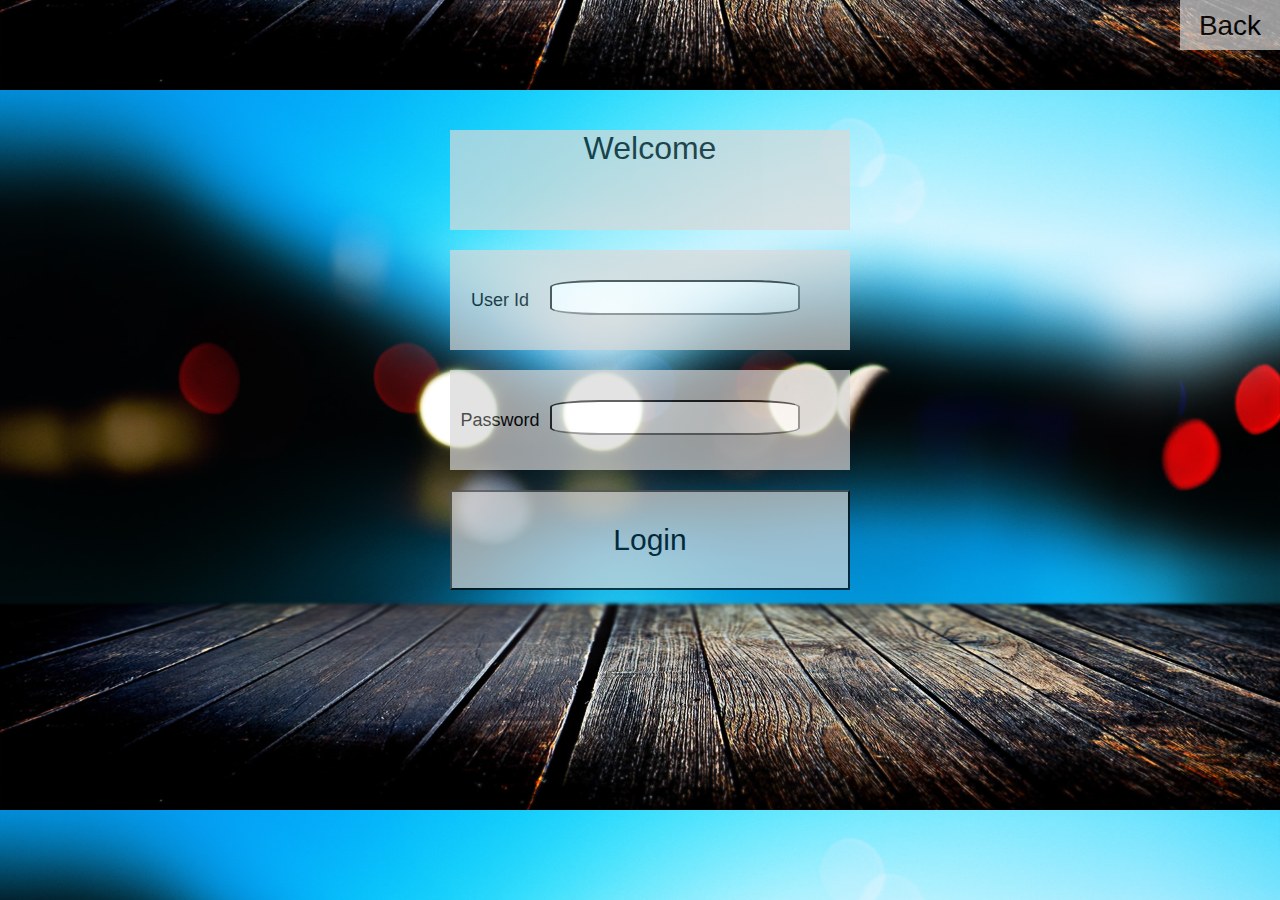
<file: MyApplication1/WebContent/admin_login.html>
<html>
 <head>
  <link href="css/style.css" rel="stylesheet" /> 
  <link href="css/font-awesome.css" rel="stylesheet" />
    
    
 </head>
 <body >

 	<div class="backgroundimg">
 		<div class="logincont">
	 		<div class="loginwelcome">Welcome
	 		</div>
	 		<form action="AdminLogin" method="post">
		 		<div class="logininput">
		 			<div class="loginname">
		 				User Id
		 			</div>
		 			<input type="text" name="sid" class="loginval">
		 			
		 		</div>
		 		<div class="logininput">
		 			<div class="loginname">
		 				Password
		 			</div>
		 			<input type="Password" name="spass" class="loginval">
		 			
		 		</div>
		 		<input type="submit" value="Login" class="loginsub">
		 		
		 	</form>
 		</div>
 		<a href="index.html"><div class="loginback">Back</div></a>
 	</div>
 </body>
 </html>
</file>
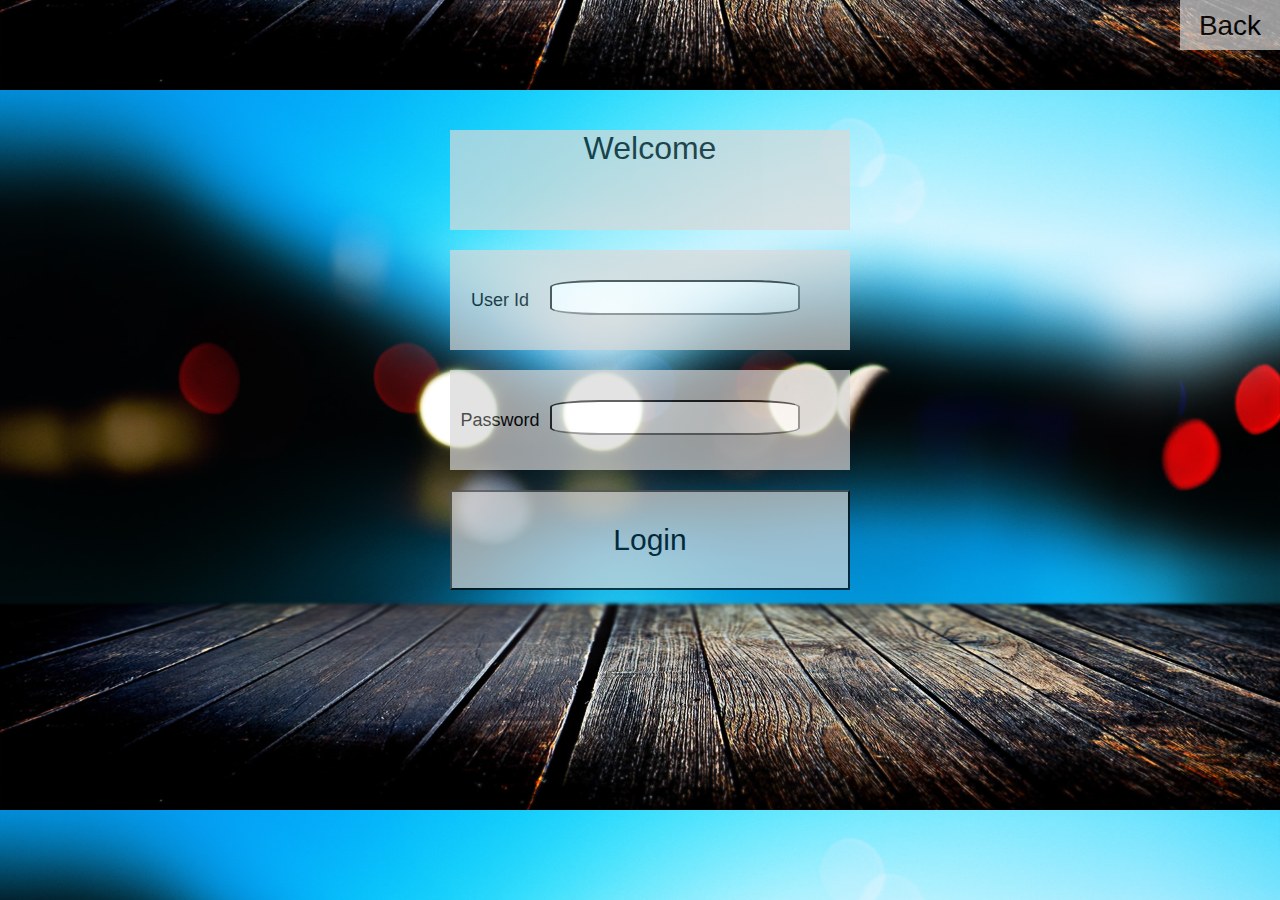
<file: MyApplication1/WebContent/faculty_login.html>
<html>
 <head>
  <link href="css/style.css" rel="stylesheet" /> 
  <link href="css/font-awesome.css" rel="stylesheet" />
    
    
 </head>
 <body >

 	<div class="backgroundimg">
 		<div class="logincont">
	 		<div class="loginwelcome">Welcome
	 		</div>
	 		<form action="FacultyLogin" method="post">
		 		<div class="logininput">
		 			<div class="loginname">
		 				User Id
		 			</div>
		 			<input type="text" name="sid" class="loginval">
		 			
		 		</div>
		 		<div class="logininput">
		 			<div class="loginname">
		 				Password
		 			</div>
		 			<input type="Password" name="spass" class="loginval">
		 			
		 		</div>
		 		<input type="submit" value="Login" class="loginsub">
		 		
		 	</form>
 		</div>
 		<a href="index.html"><div class="loginback">Back</div></a>
 	</div>
 </body>
 </html>
</file>
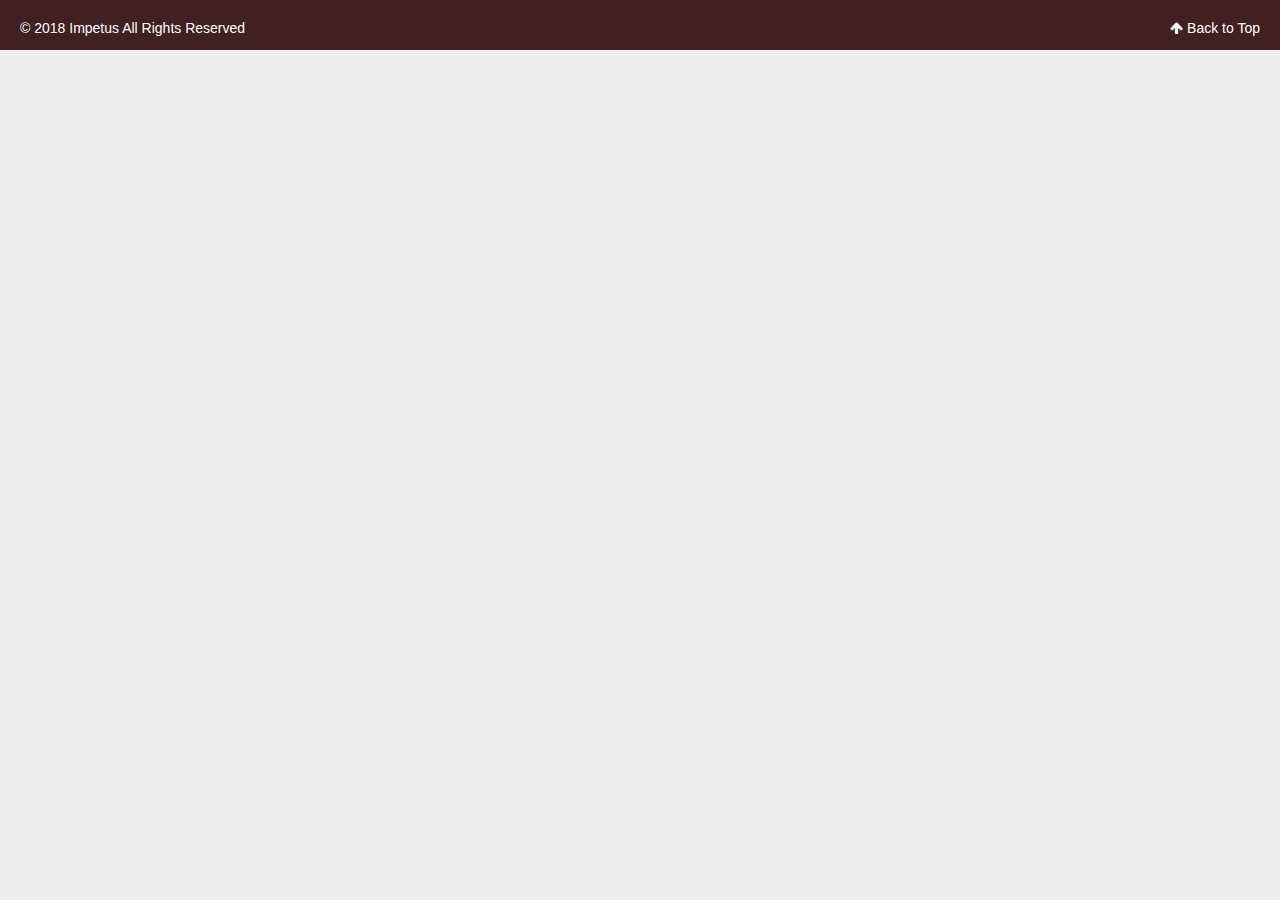
<file: MyApplication1/WebContent/st_footer.html>
<!DOCTYPE html>
<html>
<head>
<meta charset="ISO-8859-1">
<link href="css/style.css" rel="stylesheet" /> 
  <link href="css/font-awesome.css" rel="stylesheet" />
<title>Insert title here</title>
</head>
<body>
 <div class="footerlastrow">
                    <div class="flastrowleft">&copy; 2018 Impetus All Rights Reserved </div>
                    <div class="flastrowright"> <a href="#"><i class="fa fa-arrow-up"></i> Back to Top</a></div>
                </div>
</body>
</html>
</file>
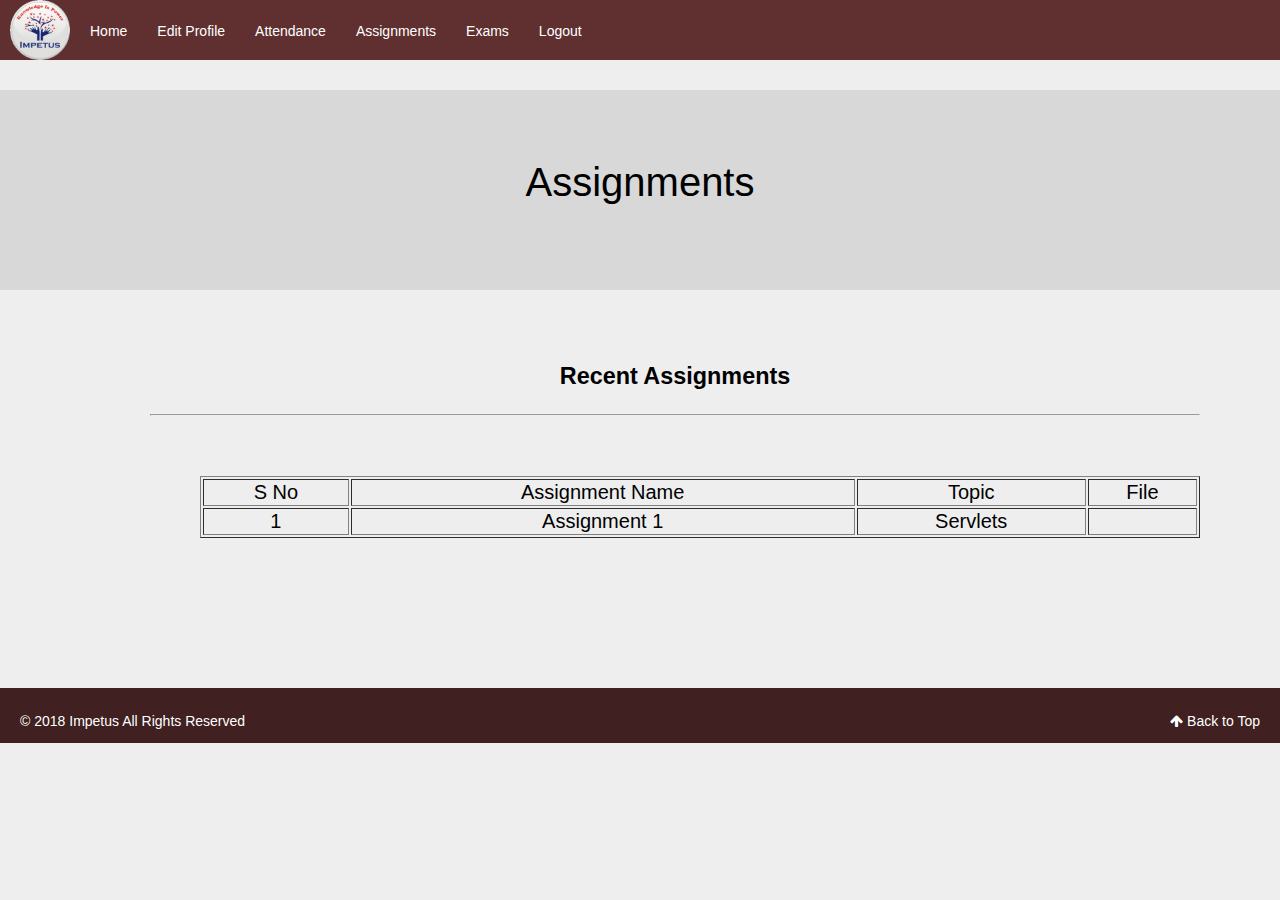
<file: MyApplication1/WebContent/student_assignment.html>
<html>
 <head>
  <link href="css/style.css" rel="stylesheet" /> 
  <link href="css/font-awesome.css" rel="stylesheet" />
    
    
 </head>
 <body>
    <div class="menubar">
    	<a href="index.html"><div class="logo"><img src="images/impetus.png" width="60" height="60" alt="Logo" title="Logo" />  </div></a>
        <a href="student_dashboard.jsp"> <div class="menu">Home </div> </a>
        <a href="student_editprofile.jsp"><div class="menu"> Edit Profile </div></a>
        <a href="student_attendance.jsp"><div class="menu"> Attendance </div></a>
        <a href="student_assignment.html"><div class="menu"> Assignments </div></a>
        <a href="student_exams.html"><div class="menu"> Exams </div></a>
        <a href="Logout"><div class="menu"> Logout  </div></a>
    </div><!--menubar -->

    <div class="st_dash_header">
        <div class="st_att_heading">Assignments
        </div>
    </div>

    <div class="st_asnmt_table">
    <h3>Recent Assignments</h3><hr>
        <table border="1" class="st_asnmt_table1">
            <tr>
                <td>S No</td>
                <td>Assignment Name</td>
                <td>Topic</td>
                <td>File</td>
            </tr>
            <tr>
                <td>1</td>
                <td>Assignment 1</td>
                <td>Servlets</td>
                <td></td>
            </tr>
        </table>
    </div>





    <div class="st_footer">
    <div class="footerlastrow">
                    <div class="flastrowleft">&copy; 2018 Impetus All Rights Reserved </div>
                    <div class="flastrowright"> <a href="#"><i class="fa fa-arrow-up"></i> Back to Top</a></div>
                </div>
</div>
 </body>
</html>
</file>
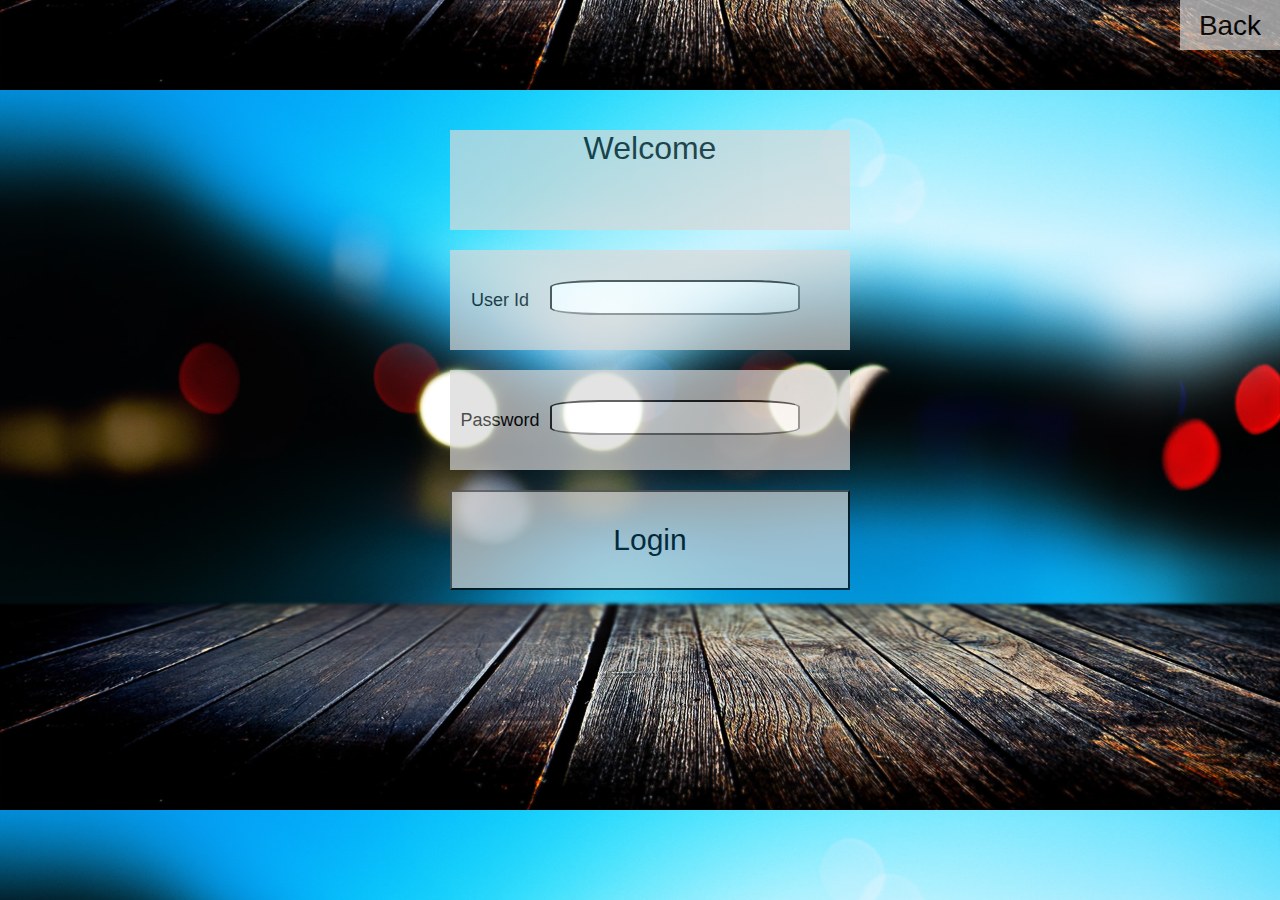
<file: MyApplication1/WebContent/studentlogin.html>
<html>
 <head>
  <link href="css/style.css" rel="stylesheet" /> 
  <link href="css/font-awesome.css" rel="stylesheet" />
    
    
 </head>
 <body >

 	<div class="backgroundimg">
 		<div class="logincont">
	 		<div class="loginwelcome">Welcome
	 		</div>
	 		<form action="StudentLogin" method="post">
		 		<div class="logininput">
		 			<div class="loginname">
		 				User Id
		 			</div>
		 			<input type="text" name="sid" class="loginval">
		 			
		 		</div>
		 		<div class="logininput">
		 			<div class="loginname">
		 				Password
		 			</div>
		 			<input type="Password" name="spass" class="loginval">
		 			
		 		</div>
		 		<input type="submit" value="Login" class="loginsub">
		 		
		 	</form>
 		</div>
 		<a href="index.html"><div class="loginback">Back</div></a>
 	</div>
 </body>
 </html>
</file>
<file: MyApplication1/WebContent/css/style.css>
*
{
	font-family:Arial, Helvetica, sans-serif;
}
a
{
	color:#FFF;
	text-decoration:none;
}
body
{
	background-color:#eee;
	margin:0 auto;
}

.menubar
{
	width:100%;
	height:60px;
	background-color:#603030;
	font-size:18px;
	color:#FFF;
	float:left;
}
.logo
{
	width:60px;
	height:60px;
	float:left;
	margin:0px 0 0 10px;
}
.menu
{
	height:35px;
	background-color:#603030;
	float:left;
	padding:15px 10px 0 10px;
	margin:8px 0 0 10px;
	font-size:14px;
}
.menu:hover
{
	background-color:#402020;
}
.signin
{
	height:25px;
	float:right;
	margin:10px 30px 0 0px;
	background-color:#402020;
	padding:5px 10px 0 10px;
	border-radius:5px;
}
.signin:hover
{
	background-color:#000;
}
.headercontent
{
	width:100%;
	height:130px;
	background-color:#402020;
	clear:both;
	color:#FFF;
	text-align:center;
	font-size:40px;
	padding-top:20px;
}
.slider
{
	width:100%;
	height:480px;
	background-color:#000;
}
.marquee
{
	width:320px;
	height:380px;
	color:#FFF;
	clear:both;
	background-color:#603030;
	font-size:16px;
	text-align:center;
	padding-top:20px;
}
.marquee p
{
	padding:50px 50px;
}


.row_block
{
	 width:1000px;
	 border-bottom:1px dotted #666666;
	 margin: 10px auto;
	 background-color:#fff;
	 padding-top:2px;
	 clear:both;
}
.row_block p
{
	text-align:center;
	font-size:14px;
}
.panel1
{
	width:100%;
	height:500px;
	background-color:#eee;
	font-size:28px;
	float:left;
	margin:100px 0 0 0px;
}
.left_panel
{
	height:500px;
	width:650px;
	float:left;
	//background-color:#000;
}

.left_panel1
{
	width:350px;
	height:400px;
	background-color:#603030;
	color:#FFF;
	text-align:center;
	font-size:20px;
	float:left;
	margin:50px 0 0 150px;
}
.right_panel
{
	width:650px;
	height:500px;	
	
	float:left;
	
}

.panel_block
{
	width:600px;
	height:350px;
	margin:70px 20px 0 20px;
}

.panel
{
	width:400px;
	height:115px;
	background-color:#603030;
	color:#FFF;
	text-align:center;
	font-size:28px;
	float:right;
	margin:50px 100px 0 0px;
}

.panelinnerrow
{
width:400px;
height:55px;
margin-top:1px;
}
.panelinnerrow a
{
	color:#FFF;
	text-decoration:none;
}

.pannelimage
{
	width:40px;
	height:30px;
	color:#FFF;
	font-size:28px;
	text-align:center;
	padding-top:10px;
	margin:15px 0 0 180px;

}
.table
{
	height:auto;
	text-align:center;
	font-size:20px;
	float:left;
	margin:50px 0 100px 150px;
}
.table1
{
	width: 1000px;
	height:auto;
	text-align:center;
	font-size:20px;
	float:left;
	margin:50px 0 50px 50px;
}
.table2
{
	width: 1500px;
	height:auto;
	text-align:center;
	font-size:20px;
	float:left;
	margin:50px 0 50px 50px;
}
.table3
{
	width: 200px;
	height:auto;
	text-align:center;
	font-size:20px;
	float:left;
	margin:50px 0 50px 50px;
}
.messageblock
{
	width:750px;
	margin:10px 0px;
	background-color:#eee;
	float:left;
}
.sayingblock
{
	width:250px;
	height:250px;
	background-color:#eee;
	float:left;
	margin-top:5px;
}


.deanimg
{
	width:200px;
	height:200px;
	background-color:#eee;
	border:10px solid #402020;
	border-radius:50% 50%;
}
.deanimginner
{
	width:180px;
	height:180px;
	background-color:#eee;
	background-image:url(../images/sushma-barve.jpg);
	margin:10px 0 0 10px;
	background-color:#CCC;
	border-radius:50%;
	background-position:center;
	background-size:100%;
}
.headcenter
{
	width:750px;
	height:40px;
	background-color:#eee;
	font-size:20px;
	font-family:"Lucida Console", Monaco, monospace;
	color:#000;
	text-align:center;
	padding-top:10px;
}

	
	.thoughtmsg
	{
		width:500px;
		background-color:#CCF;
		border-radius:10px;
		padding:10px;		
		margin:10px auto;
		font-size:14px;
		font-family:"Lucida Console", Monaco, monospace;
	}


.thoughtby
{
padding:5px 20px;
text-align:right;
}
.radiusblock
{
	width:30px;
	height:25px;
	background-color:#402020;
	color:#FFF;
	font-size:18px;
	text-align:center;
	padding-top:5px;
	margin:5px 0 0 15px;
	float:left;
	border-radius:50% ;
	
}
.radiusblock a
{
	color:#FFF;
}
.radiusblock a:hover
{
	color:#F60;
	transition:2s;
	text-shadow:#F00 2px 2px;
}

.contactno
{
	width:200px;
	height:30px;
	float:left;
	margin:10px 0 0 70px;
	font-size:18px;
	color:#FFF;
}
.footer
{
	width:100%;
	clear:both;
	height:300px;
	background-color:#603030;
	border-top:5px solid #402020;
}
.footerblock
{
	height:250px;
	width:1000px;
	margin:0 auto;
	

}
.fcol
{
	width:150px;
	height:230px;
	float:left;
	margin:10px 0 0 30px;
}
.fcolhead
{
	width:150px;
	height:30px;
	background-color:#402020;
	font-size:18px;
	color:#FFF;
	text-align:center;
	padding-top:5px;
}
.developerhead
{	width:510px;
	height:30px;
	background-color:#402020;
	font-size:18px;
	color:#FFF;
	text-align:center;
	padding-top:5px;
}
.fmenu
{
	width:150px;
	height:30px;
	text-align:center;
	color:#FFF;
	margin:5px 0;
}
.fmenu a

{
	color:#FFF;
	text-decoration:none;
}
.w400
{
	width:400px;
	background-color:#999;
	
}
.companyblock
{
	width:500px;
	height:190px;
	border:5px solid #402020;
	background-color:#603030;
}
.developer
{
	width:500px;
	height:50px;
	font-size:22px;
	color:#FFF;
	text-align:center;
	padding-top:5px;

}
.sociallink
{
	width:500px;
	height:50px;
}

.slinklogo
{
	width:50px;
	height:30px;
}
.footerlastrow
{
	width:100%;
	height:50px;
	background-color:#402020;
	

}
.gallary
{
	width:100%;
	height:auto;
	background-color: #eee;
}
.gheading
{
	width:500px;
	height: 80px;
	font-size: 32px;
	padding-left: 50px;
	margin: 20px 0 0 350px;
	float: left;
}
.gimgrow
{
	height:600px;
	width: 100%;
	float: left;
	margin-top: 20px;
}
.gimgcol
{
	height: 500px;
	width: 500px;
	float: left;
	margin: 50px 0 0 100px;
	background-color: #FFF;
}



.backgroundimg
{
	width: 100%;
	height: 100%;
	background-image: url(../images/backgroundimg.jpg);
	background-position:center;
	background-size:100%;
}
.logincont
{
	width: 400px;
	height: 500px;
	margin: 100px 0 0 450px;
	
	float: left;
}
.loginwelcome
{
	width: 400px;
	height: 100px;
	font-size: 32px;
	margin-top: 30px;
	text-align: center;
	background-color: #D8D8D8;
	opacity: 0.7;

	float: left;
}
.logininput
{
	width: 400px;
	height: 100px;
	font-size: 18px;
	margin-top: 20px;
	float: left;
	background-color: #D8D8D8;
	opacity: 0.7;
}
.loginsub
{
	width: 400px;
	height: 100px;
	font-size: 18px;
	margin-top: 20px;
	font-size: 30px;
	float: left;
	background-color: #D8D8D8;
	opacity: 0.7;
}
.loginname
{
	width:100px;
	height: 35px;
	float: left;
	margin: 25px 0 0 0px;
	padding-top: 15px;
	text-align: center;

}
.loginval
{
	width:250px;
	height: 35px;
	float: left;
	margin: 30px 0 0 0px;
	padding-top: 15px;
	border-radius: 20%;
	font-size: 22px;
}
.loginback
{
	width: 100px;
	height: 40px;
	float: right;
	color: #000;
	font-size: 28px;
	text-align: center;
	padding-top: 10px;
	background-color: #D8D8D8;
	opacity: 0.7;
}

.st_dash_header
{
	width:100%;
	height:200px;
	float:left;
	background-color: #D8D8D8;
	margin: 30px 0 0 0;
}
.st_dash_hname
{
	width: 50%;
	height:60px;
	float: left;
	font-size: 36px;
	margin:70px 0 0 150px;
	//background-color: #000;
}
.st_dash_pic
{
	width: 130px;
	height: 130px;
	float: right;
	margin:35px 120px 0 0;
	background-color: #000;
}
.st_dash_detail
{
	width:100%;
	height:70px;
	float:left;
	background-color: #D8D8D8;
	margin: 30px 0 0 0;
}
.st_dash_name
{
	width: 280px;
	height: 45px;
	font-size: 30px;
	padding: 5px 0 0 20px;
	float: left;
	background-color: #fff;
	margin: 10px 0 0 80px;
}
.st_dash_val
{
	width: 580px;
	height: 45px;
	float: left;
	font-size: 30px;
	padding: 5px 0 0 20px;
	background-color: #fff;
	margin: 10px 0 0 50px;
}
.st_dash_detail_add
{
	width:100%;
	height:150px;
	float:left;
	background-color: #D8D8D8;
	margin: 30px 0 0 0;
}
.st_dash_add_name
{
	width: 280px;
	height: 45px;
	float: left;
	font-size: 30px;
	padding: 5px 0 0 20px;
	background-color: #fff;
	margin: 50px 0 0 80px;
}
.st_dash_add_val
{
	width: 580px;
	height: 125px;
	float: left;
	font-size: 30px;
	padding: 5px 0 0 20px;
	background-color: #fff;
	margin: 10px 0 0 50px;
}
.st_footer
{
	width:100%;
	clear:both;
	height:50px;
	background-color:#603030;
	border-top:5px solid #402020;
}

.st_att_heading
{
	width: 50%;
	height:60px;
	float: left;
	font-size: 40px;
	text-align: center;
	margin:70px 0 0 25%;
}
.st_att_table
{
	width: 600px;
	height: 408px;
	background-color: #603030;
	margin: 50px 0 50px 30%;
	float: left;
}
.st_att_tab_row
{
	width: 600px;
	height: 100px;
	border-bottom: 2px solid black;
	float: left;
}
.st_att_tab_col
{
	width: 292px;
	height: 70px;
	float: left;
	text-align: center;
	padding-top: 30px;
	font-size: 30px;
}
.st_asnmt_table
{
	height:auto;
	text-align:center;
	font-size:20px;
	float:left;
	margin:50px 0 100px 150px;	
}
.st_asnmt_table1
{
	width: 1000px;
	height:auto;
	text-align:center;
	font-size:20px;
	float:left;
	margin:50px 0 50px 50px;
}


.fac_asmnt_body
{
	width: 700px;
	height: 408px;
	float: left;
	margin: 50px 0 50px 30%;
	background-color: #603030;
}
.fac_asmnt_body1
{
	width: 700px;
	height: auto;
	float: left;
	margin: 50px 0 50px 30%;
	background-color: #603030;
}
.fac_asmnt_row
{
	width: 700px;
	height: 100px;
	border-bottom: 2px solid black;
	float: left;
}
.fac_asmnt_inp
{
	width: 292px;
	height: 70px;
	float: left;
	border-right: 2px solid black;
	text-align: center;
	padding-top: 30px;
	font-size: 30px;
}
.fac_asmnt_val
{
	width: 392px;
	height: 50px;
	float: left;
	margin: 25px 0 0 10px;
	font-size: 26px;	
}
.fac_asmnt_sub
{
	width: 200px;
	height: 50px;
	float: left;
	font-size: 22px;
	margin: 25px 0 0 250px;
}





.flastrowleft
{
	width:500px;
	height:30px;
	color:#FFF;
	font-size:14px;
	float:left;
	margin-left:20px;
	padding-top:20px
}
.flastrowright
{
	width:500px;
	height:30px;
	color:#FFF;
	padding-top:20px;
	font-size:14px;
	float:right;
	margin-right:20px;
	text-align:right;

}

.flastrowright a
{
	color:#Fff;
	text-decoration:none;
}
    
.pblock
{
	width:1200px;
	color:#000;
	margin:10px auto;
	font-size:16px;
	clear:both;
	padding-bottom:20px;
	text-align:justify;
	
}
.phead
{
	width:1200px;
	height:50px;
	border-bottom:1px dotted #999;
	text-align:center;
	font-size:36px;
	
}
.cen
{
	text-align:center;
}
.rig
{
	text-align:right;
}
.left
{
	text-align:left;
}
.contactus_block
{
	width:1200px;
	height:500px;
	background-color:#eee;
	margin:0 auto;
}

.enquiryblock
{
	width:500px;
	height:400px;
	float:left;
	margin:20px 0 0 50px;
	font-size:16px;
	

}
.contactdetailblock
{	width:500px;
	height:400px;
	float:left;
	margin:20px 0 0 50px;
	padding-left:50px;
}
.input
{
	width:300px;
	height:40px;
	font-size:16px;
	color:#666;
	margin-bottom:10px;
}
.textarea
{	width:300px;
	height:100px;
	font-size:16px;
	color:#666;
}
.submit
{
	width:100px;
	height:30px;
	background-color:#666;
	color:#FFF;
	margin:10px 0 0 50px;
	border:none;
}
	
.pblockleft
{
	width:250px;
	height:250px;
	background-color:#9CC;
	float:left;
	border-radius:10px;
	margin-bottom:20px;
}
.pblockright
{
 width:950px;
 float:left;
}
bigheading
{
	font-size:50px;
	text-align:right;
}



.courses_content
{
	width:100%;
	height: auto;
	background-color:#eee;
	font-size:20px;
	float:left;
	margin:50px 0 0 0px;
}
.course_content1
{
	float: left;
	border: 1px;
	font: monospace;
	font-size: 18px;
	text-align: left;
	height: auto;
	width: 300px;
	background-color: #F2F2F2;
	margin: 0 50px 50px 80px
}
.button
{
	float: left;
	border: 1px;
	font: monospace;
	font-size: 18px;
	text-align: center;
	height: 50px;
	width: 300px;
	background-color: #F2F2F2;
	//margin: 0 50px 50px 80px
}
.content_heading
{
	float: left;
	text-align: center;
	width: 300px;
	background-color: blue;
}

.content
{
	width: 1000px;
	height:auto;
	text-align:center;
	float: left;
	font-size:14px;
	margin:50px 150px 50px 150px;
}
.content1
{
	height: 50px;
	text-align: center;
	//background-color: #000;
}
.content2
{
	height: auto;
	width: 500px;
	margin: 10px 0 0 250px;
	float: left;
	padding: 0px;
	text-align: left;
}

.st_dashboard
{
	width: 100%;
	height: auto;
	float: left;
	margin: 50px 50px 50px 0;
	//background-color: #000;
}
.st_details
{
	width: 600px;
	float: left;
	height: auto;
	margin: 50px 50px 50px 200px;
	//background-color: #000;
}
.st_main_body
{
	height: 650px;
}
.st_main_left
{
	float: left;
	width: 300px;
	height: auto;
	margin: 50px 10px 50px 100px;
	//background-color: #000;
}
.st_main_right
{
	float: left;
	width: 800px;
	height: auto;
	margin: 50px 10px 50px 100px;
	//background-color: #000;
}
.st_main
{
	margin: 10px 0 10px 0;
}
.st_main_top
{
	float: left;
	width: 1200px;
	margin: 50px 0 0 100px;
	background-color: #000;
}
.st_main_top_left
{
	height: 200px;
	width: 500px;
	//margin: 0px 0 0 100px;
	//background-color: #000;
}
.st_main_top_right
{
	height: 200px;
	float: left;
	//background-color: #000;
	width: 200px;
}
</file>
